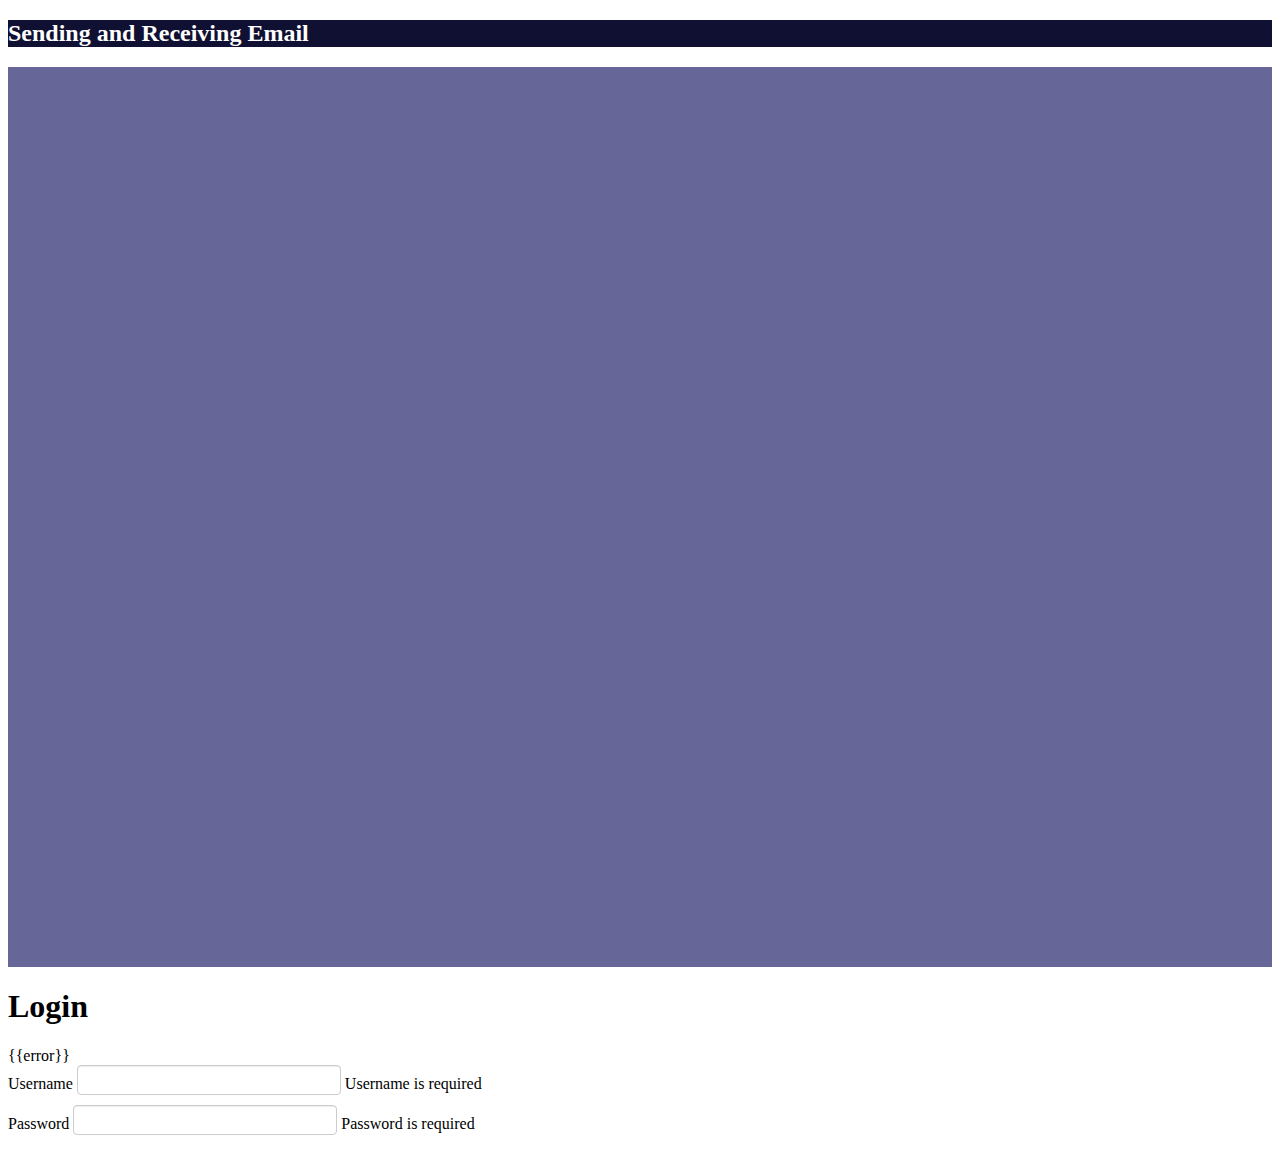
<file: index.html>
<!doctype html>
<html ng-app='emailApp'>
    <head>
        <meta charset="utf-8">
        <link rel="stylesheet" href="https://maxcdn.bootstrapcdn.com/bootstrap/3.3.6/css/bootstrap.min.css" integrity="sha384-1q8mTJOASx8j1Au+a5WDVnPi2lkFfwwEAa8hDDdjZlpLegxhjVME1fgjWPGmkzs7" crossorigin="anonymous">
        <link rel="stylesheet" type="text/css" href="css/style.css">

    </head>
    <body>
        <nav class="header-color">
            <div class="container">
                
                <header class="light-text"><h2>Sending and Receiving Email</h2></header>
            </div>
        </nav>
        <main class="">
            <div ng-view class=""></div>
        </main>

        <!--Vendor Libraries-->
        <script src="lib/jquery-v1.11.1.js"></script>
        <script src="lib/angular.min.js"></script>
        <script src="lib/angular-route.min.js"></script>
        <script src="lib/angular-sanitize.min.js"></script>

        <!--Application Files-->
        <script type="text/javascript" src="js/app.js"></script>
        <script type="text/javascript" src="js/controllers/InboxCtrl.js"></script>
        <script type="text/javascript" src="js/controllers/EmailCtrl.js"></script>
        <script type="text/javascript" src="js/controllers/LoginCtrl.js"></script>
        <script type="text/javascript" src="js/factories/InboxFactory.js"></script>
        <script type="text/javascript" src="js/factories/EmailFactory.js"></script>
        <script type="text/javascript" src="js/factories/LoginFactory.js"></script>
        <script type="text/javascript" src="js/directives/InboxDrctv.js"></script>
        <script type="text/javascript" src="js/directives/EmailDrctv.js"></script>
        <script type="text/javascript" src="js/directives/LoginDrctv.js"></script>
    </body>
</html>
</file>
<file: css/style.css>
.offset1 { 
  margin-left: 20px;
}
.offset2 { 
  margin-right: 20px; 
}
.offset4 { 
  margin-bottom: 30px; 
}
.offset3 { 
  padding-top: 30px; 
}
.header-color {
    background-color: rgb(16,16,50);
}
.side-color {
    background-color: #666699;
}
.search-color {
    background-color: #CCCCFF;
}
.tall {
    height: 100vh;
}
.light-text {
    color: white;
}
.reply {
    min-height: 200px;
    height: auto;
    width: 100%;
}
.plain {
    color: #333 !important;
}
.plain:hover {
    text-decoration: none;
}
textarea {
  font-size: 14px;
  font-weight: normal;
  line-height: 20px;
}
select,
textarea,
input[type="text"],
input[type="password"],
input[type="datetime"],
input[type="datetime-local"],
input[type="date"],
input[type="month"],
input[type="time"],
input[type="week"],
input[type="number"],
input[type="email"],
input[type="url"],
input[type="search"],
input[type="tel"],
input[type="color"],
.uneditable-input {
  display: inline-block;
  height: 20px;
  padding: 4px 6px;
  margin-bottom: 10px;
  font-size: 14px;
  line-height: 20px;
  color: #555555;
  vertical-align: middle;
  -webkit-border-radius: 4px;
     -moz-border-radius: 4px;
          border-radius: 4px;
}
input,
textarea,
.uneditable-input {
  width: 250px;
}
textarea {
  height: auto;
}
textarea,
input[type="text"],
input[type="password"],
input[type="datetime"],
input[type="datetime-local"],
input[type="date"],
input[type="month"],
input[type="time"],
input[type="week"],
input[type="number"],
input[type="email"],
input[type="url"],
input[type="search"],
input[type="tel"],
input[type="color"],
.uneditable-input {
  background-color: #ffffff;
  border: 1px solid #cccccc;
  -webkit-box-shadow: inset 0 1px 1px rgba(0, 0, 0, 0.075);
     -moz-box-shadow: inset 0 1px 1px rgba(0, 0, 0, 0.075);
          box-shadow: inset 0 1px 1px rgba(0, 0, 0, 0.075);
  -webkit-transition: border linear 0.2s, box-shadow linear 0.2s;
     -moz-transition: border linear 0.2s, box-shadow linear 0.2s;
       -o-transition: border linear 0.2s, box-shadow linear 0.2s;
          transition: border linear 0.2s, box-shadow linear 0.2s;
}
textarea:focus,
input[type="text"]:focus,
input[type="password"]:focus,
input[type="datetime"]:focus,
input[type="datetime-local"]:focus,
input[type="date"]:focus,
input[type="month"]:focus,
input[type="time"]:focus,
input[type="week"]:focus,
input[type="number"]:focus,
input[type="email"]:focus,
input[type="url"]:focus,
input[type="search"]:focus,
input[type="tel"]:focus,
input[type="color"]:focus,
.uneditable-input:focus {
  border-color: rgba(82, 168, 236, 0.8);
  outline: 0;
  outline: thin dotted \9;
  /* IE6-9 */

  -webkit-box-shadow: inset 0 1px 1px rgba(0, 0, 0, 0.075), 0 0 8px rgba(82, 168, 236, 0.6);
     -moz-box-shadow: inset 0 1px 1px rgba(0, 0, 0, 0.075), 0 0 8px rgba(82, 168, 236, 0.6);
          box-shadow: inset 0 1px 1px rgba(0, 0, 0, 0.075), 0 0 8px rgba(82, 168, 236, 0.6);
}
</file>
